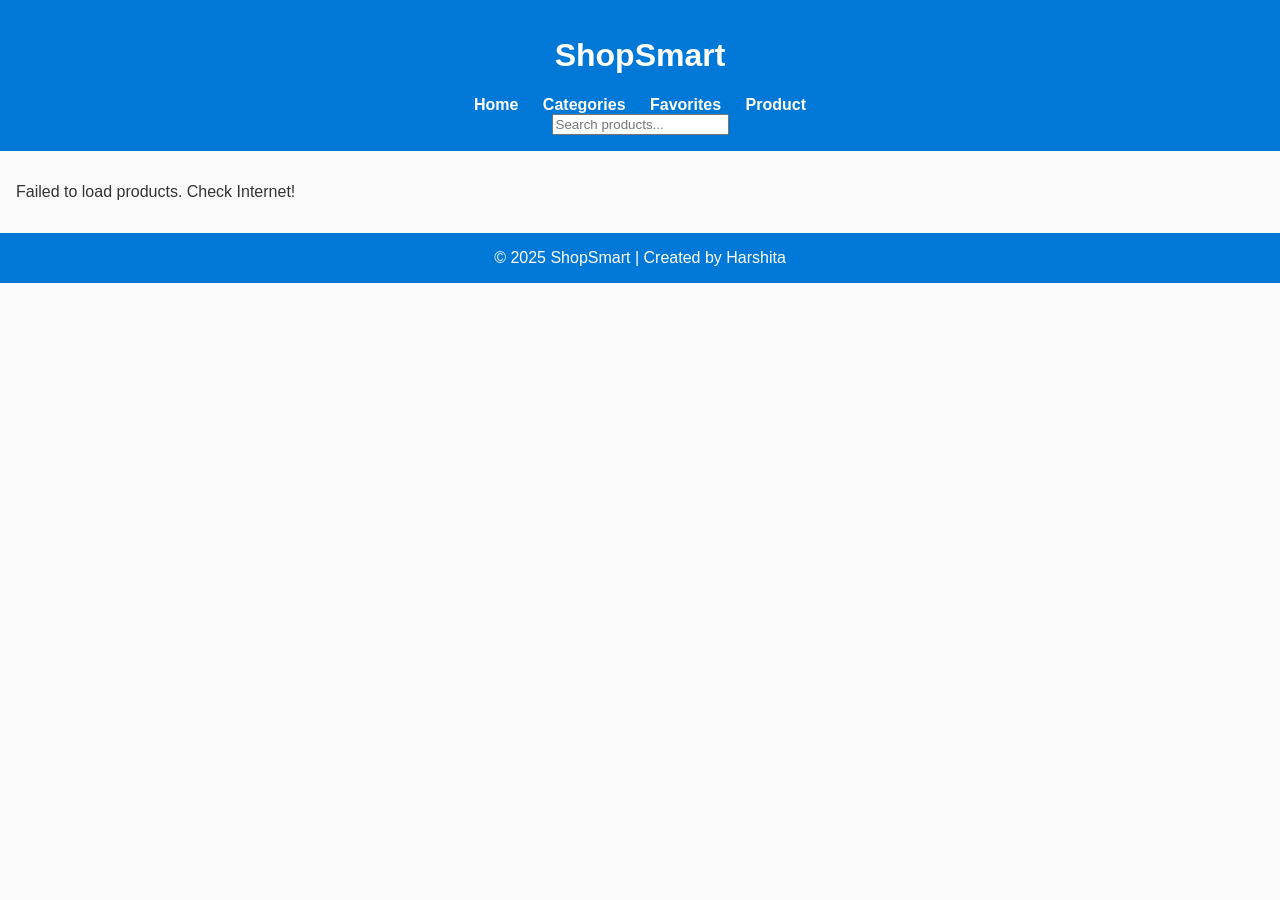
<file: index.html>
<!DOCTYPE html>
  <html lang="en">

  <head>
    <meta charset="UTF-8" />
    <meta name="viewport" content="width=device-width, initial-scale=1.0" />
    <title>ShopSmart | Home</title>
    <link rel="stylesheet" href="style.css" />
    <script src="main.js" defer></script>
  </head>

  <body> <!-- Header Section -->
    <header>
      <h1> ShopSmart</h1>
      <nav> <a href="index.html">Home</a> 
        <a href="categories.html">Categories</a>
         <a href="favorites.html">Favorites</a>
         <a href="product.html">Product</a>
         </nav> 
         <input id="searchBox" type="text"
        placeholder="Search products..." />
    </header> <!-- Product List -->
    <main>
      <section id="productContainer" class="grid"></section>
    </main>
    <footer>© 2025 ShopSmart | Created by Harshita</footer>
  </body>

  </html>
</file>
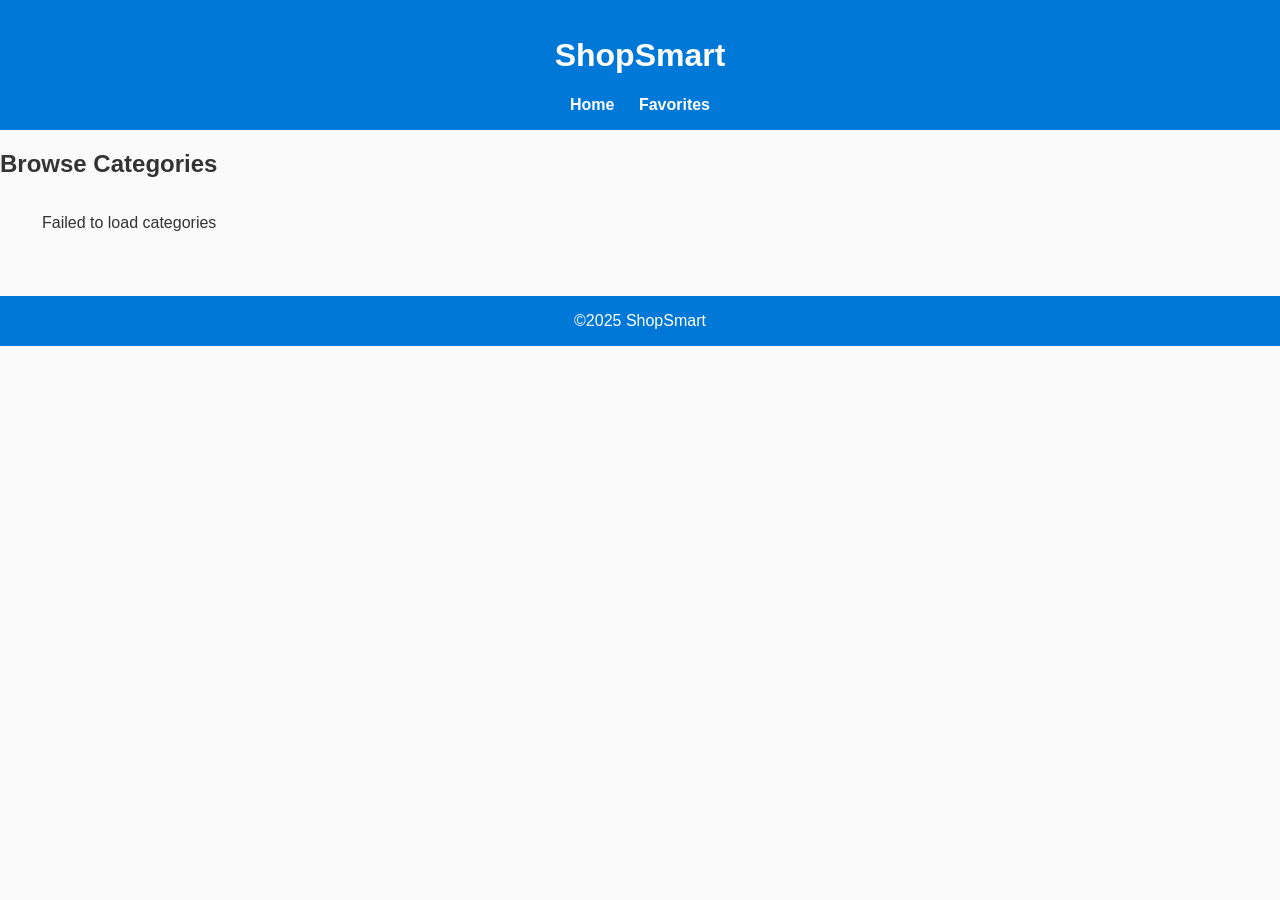
<file: categories.html>
<!DOCTYPE html>
<html lang="en">

<head>
  <meta charset="UTF-8" />
  <meta name="viewport" content="width=device-width, initial-scale=1.0" />
  <title>ShopSmart | Categories</title>
  <link rel="stylesheet" href="style.css" />
  <script src="categories.js" defer></script>
</head>

<body>
  <header>
    <h1>ShopSmart</h1>
    <nav> <a href="index.html">Home</a> <a href="favorites.html">Favorites</a> </nav>
  </header>
  <main>
    <h2>Browse Categories</h2>
     <ul id="categoryList" style="display: flex;flex-wrap:wrap; gap:10px; list-style-type: none; margin-left: 2px;">
    </ul>
    <div id="categoryProducts" class="grid"></div>
  </main>
  <footer>©2025 ShopSmart</footer>
</body>

</html>
</file>
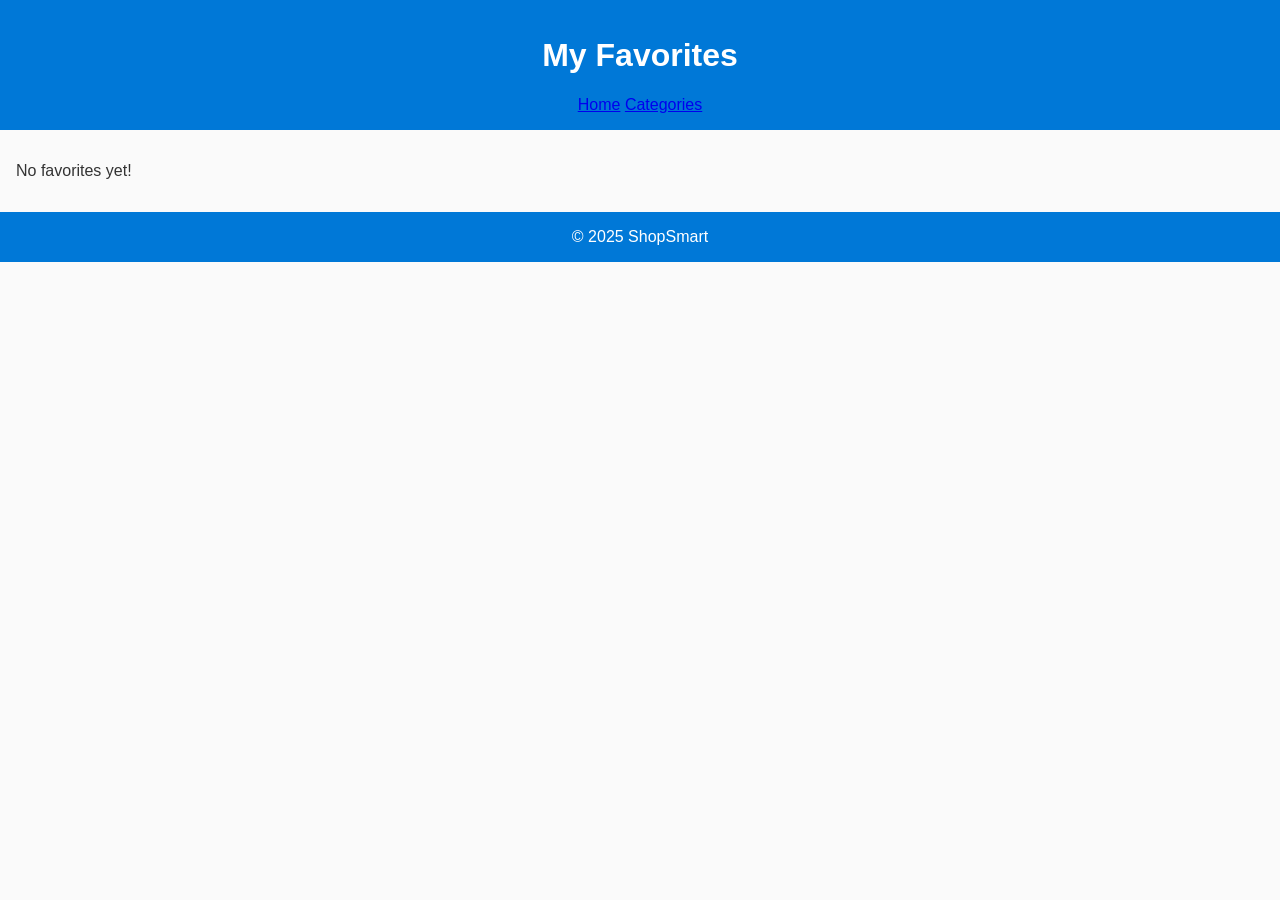
<file: favorites.html>
<!DOCTYPE html>
<html lang="en">

<head>
  <meta charset="UTF-8" />
  <meta name="viewport" content="width=device-width, initial-scale=1.0" />
  <title>ShopSmart | Favorites</title>
  <link rel="stylesheet" href="style.css" />
  <script src="favorites.js" defer></script>
</head>

<body>
  <header>
    <h1>My Favorites <nav>
    </h1> <a href="index.html">Home</a> <a href="categories.html">Categories</a> </nav>
  </header>
  <main>
    <section id="favContainer" class="grid"></section>
  </main>
  <footer>© 2025 ShopSmart</footer>
</body>

</html>
</file>
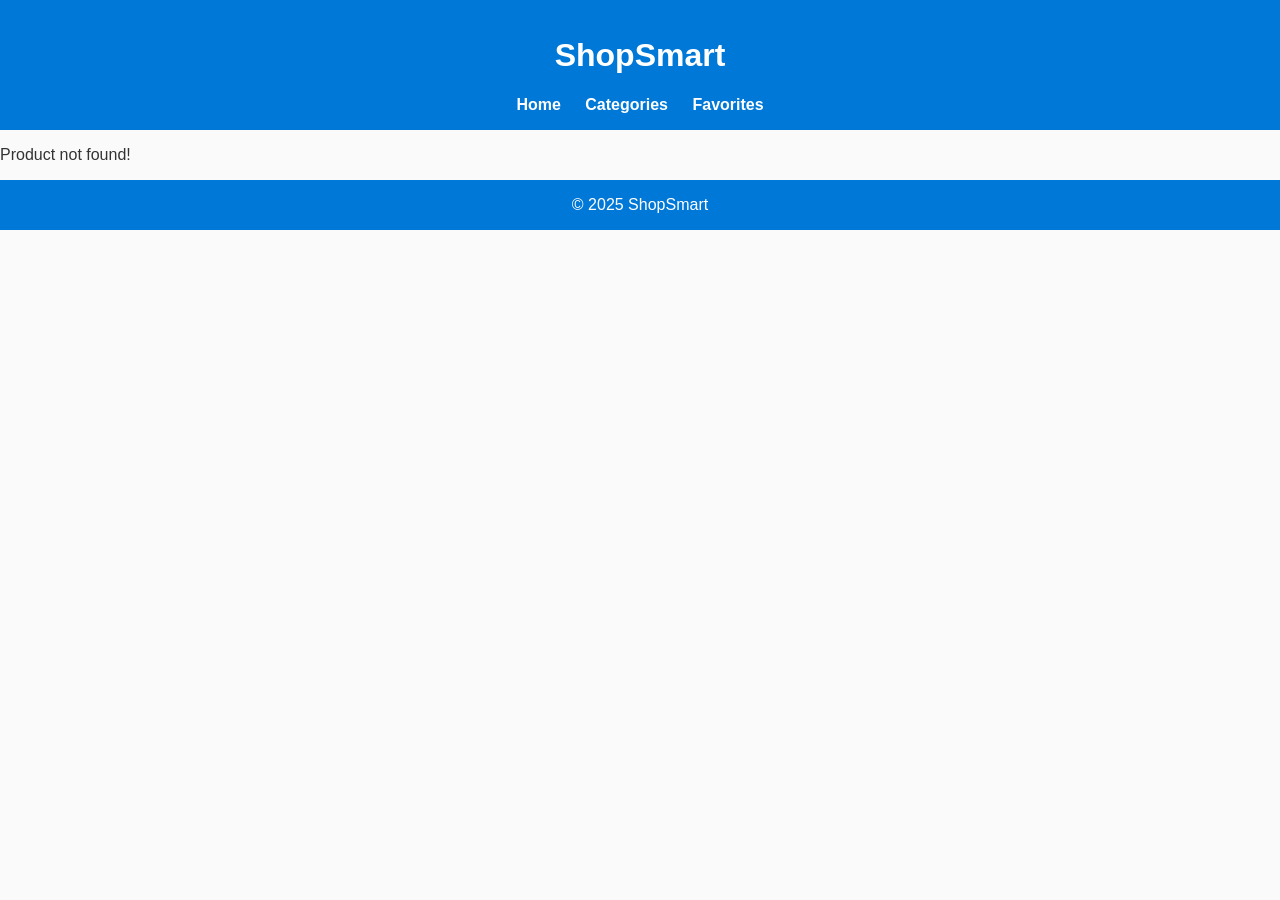
<file: product.html>
<!DOCTYPE html>
<html lang="en">

<head>
  <meta charset="UTF-8" />
  <meta name="viewport" content="width=device-width, initial-scale=1.0" />
  <title>ShopSmart | Product Details</title>
  <link rel="stylesheet" href="style.css" />
  <script src="product.js" defer></script>
</head>

<body>
  <header>
    <h1>ShopSmart</h1>
    <nav> <a href="index.html">Home</a> <a href="categories.html">Categories</a> <a href="favorites.html">Favorites</a>
    </nav>
  </header>
  <main>
    <section id="productDetails" class="details"></section>
  </main>
  <footer>© 2025 ShopSmart</footer>
</body>

</html>
</file>
<file: style.css>
body {
  font-family: "Segoe UI", sans-serif;
  margin: 0;
  background: #fafafa;
  color: #333;
}

header,
footer {
  background: #0078d7;
  color: white;
  padding: 1rem;
  text-align: center;
}

nav a {
  color: white;
  margin: 0 10px;
  text-decoration: none;
  font-weight: 600;
}

.grid {
  display: grid;
  grid-template-columns: repeat(auto-fit, minmax(220px, 1fr));
  gap: 1rem;
  padding: 1rem;
}

.card {
  background: white;
  border-radius: 8px;
  box-shadow: 0 0 4px rgba(0, 0, 0, 0.1);
  padding: 10px;
  text-align: center;
  transition: transform 0.2s;
}

.card:hover {
  transform: scale(1.03);
}

img {
  width: 100%;
  height: 180px;
  object-fit: cover;
}

button{
  background: #0078d7;
  color: white;
  border: none;
  padding: 8px 12px;
  border-radius: 6px;
  cursor: pointer;
  text-decoration: none;
}
.btn {
  background: #0078d7;
  color: white;
  border: none;
  padding:6px;
  width: 35px;
  border-radius: 6px;
  cursor: pointer;
  text-decoration: none;
}

button:hover,
.btn:hover {
  background: #005ea3;
}
</file>
